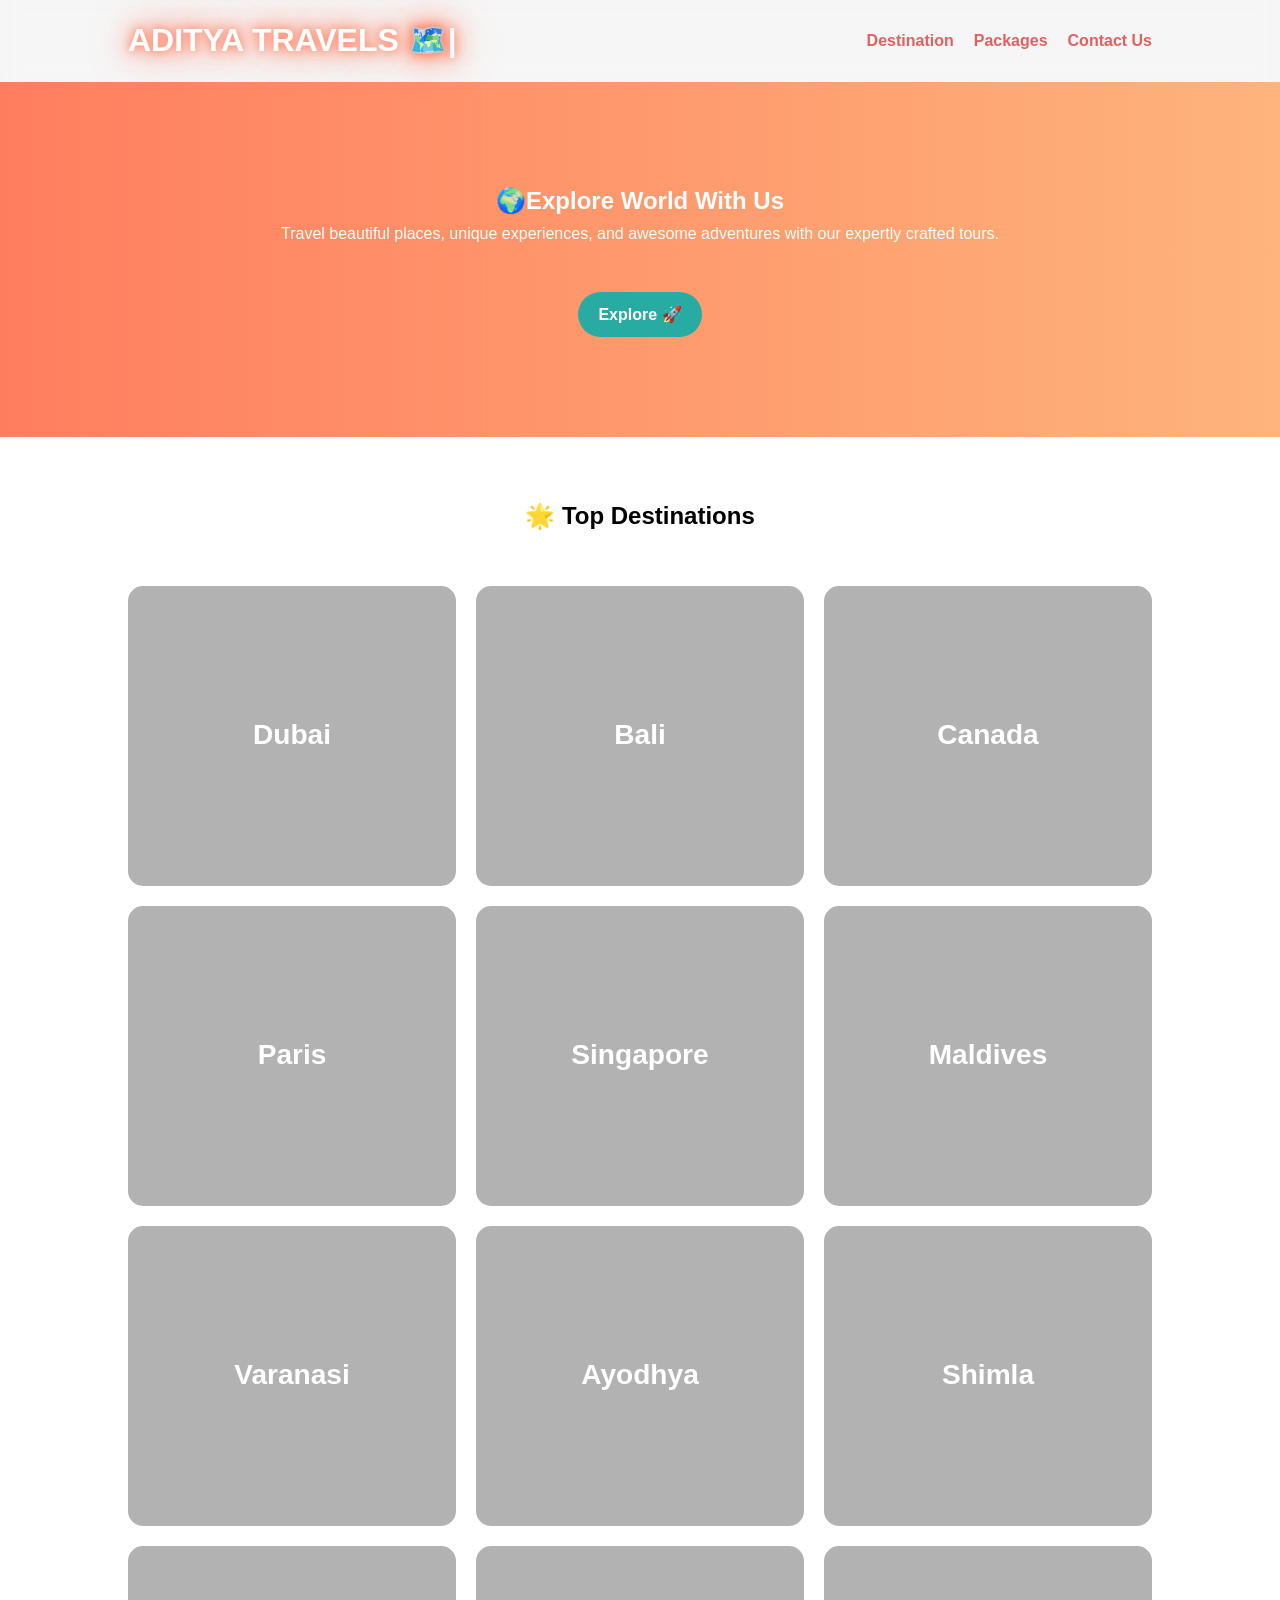
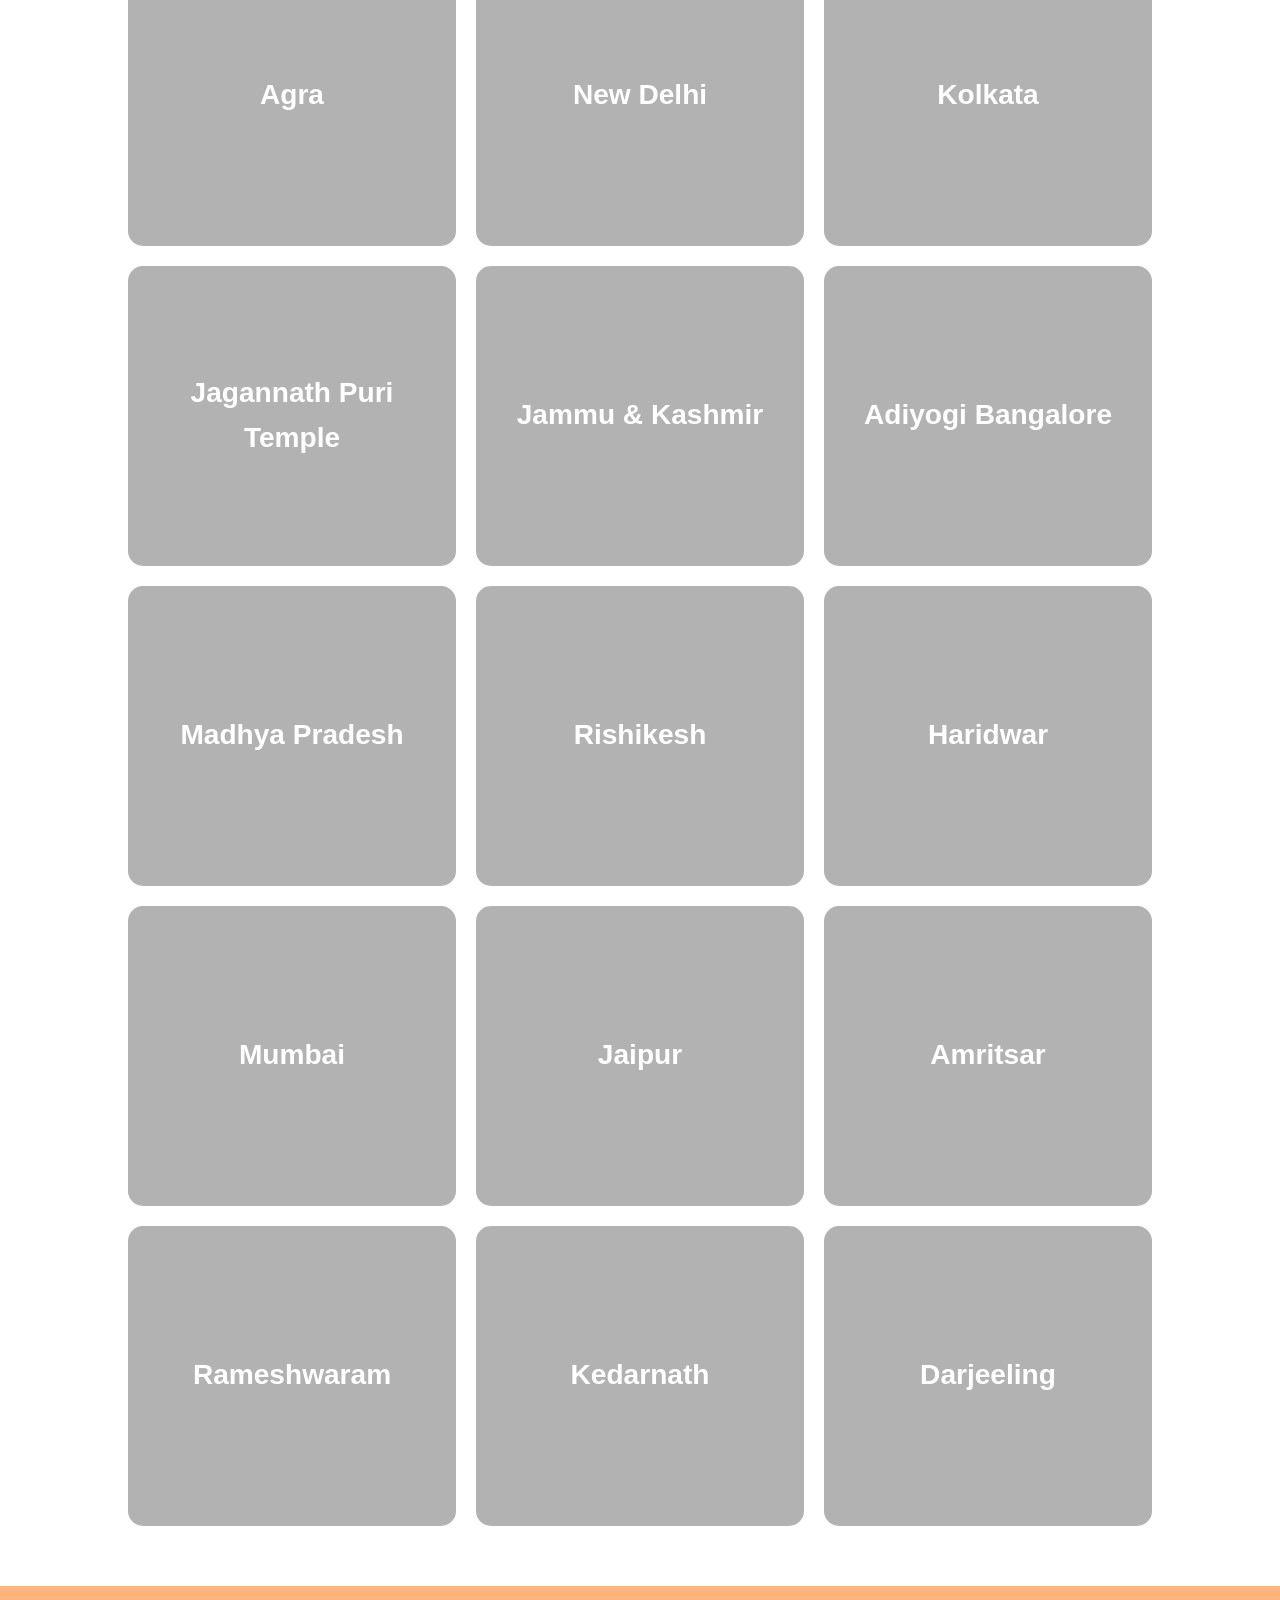
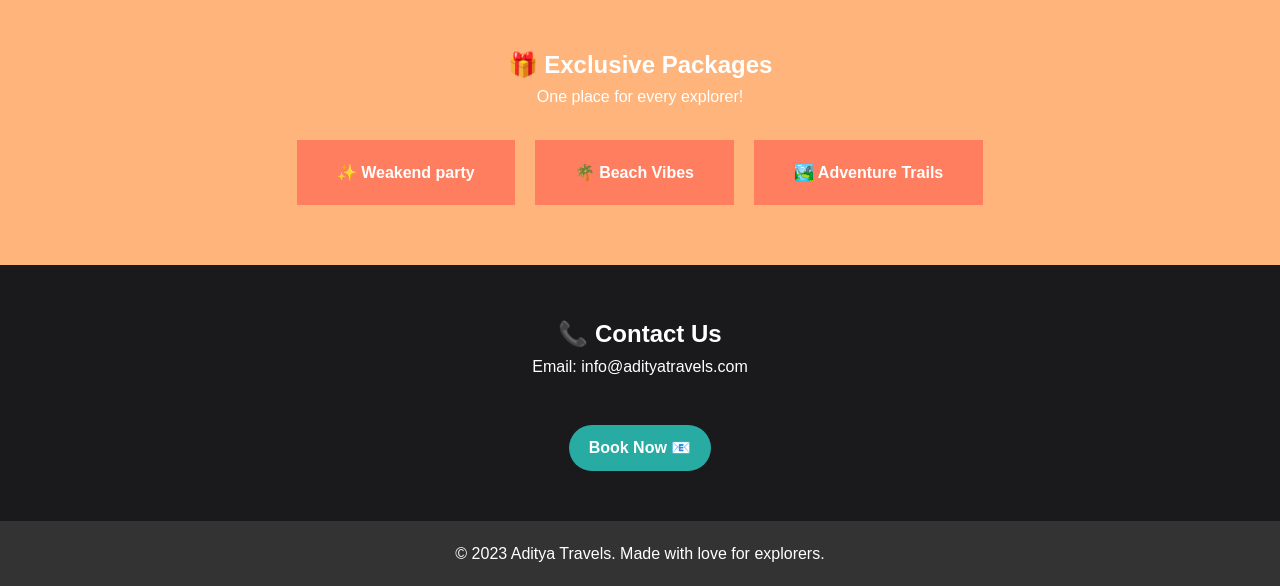
<file: index.html>
<!DOCTYPE html>
<html lang="en">
<head>
    <meta charset="UTF-8">
    <meta name="viewport" content="width=device-width, initial-scale=1.0">
    <title>Aditya-Travel-Agency</title>
    <link rel="stylesheet" href="style.css">
</head>
<body>
    <header class="header">
        <h1><span id="typing-text">ADITYA TRAVELS 🗺️</span></h1>
        <nav>
            <ul class="nav-links">
                <li><a href="#Destinations">Destination</a></li>
                <li><a href="#packages">Packages</a></li>
                <li><a href="contactus.html">Contact Us</a></li>
            </ul>
        </nav>
    </header>

    <section class="hero">
        <h2>
            🌍Explore World With Us
        </h2>
        <p>Travel beautiful places, unique experiences, and awesome adventures with our expertly crafted tours.</p>
        <br>
        <a href="#packages" class="btn-primary">Explore 🚀</a>
    </section>

    <section id="destinations" class="destinations">
        <h2><strong>🌟 Top Destinations</strong></h2>
        <div class="destination-container">
            <div class="destination-card" style="background-image: url('https://www.meganstarr.com/wp-content/uploads/2023/04/Best-things-to-do-in-Dubai_2185205475.jpg');">
                <h3>Dubai</h3>

            </div>
            <div class="destination-card" style="background-image: url('https://wallpaperaccess.com/full/373636.jpg');">
                <h3>Bali</h3>

            </div>
            <div class="destination-card" style="background-image: url('https://www.tripsavvy.com/thmb/_ivCbM7rj51Y8j1x2DrQN8PKzsU=/2121x1414/filters:fill(auto,1)/quebec-city-at-sunset-1168982879-467e27d2fad0420684693d0b03fc5b69.jpg');">
                <h3>Canada</h3>

            </div>
            <div class="destination-card" style="background-image: url('https://windows10spotlight.com/wp-content/uploads/2023/01/f1207e0a3c7d963e219c16c61dc9c25c.jpg');">
                <h3>Paris</h3>

            </div>
            <div class="destination-card" style="background-image: url('https://cdn.theculturetrip.com/wp-content/uploads/2016/05/singapore_skyline_at_sunset_viewed_from_gardens_by_the_bay_east_-_20120426.jpg');">
                <h3>Singapore</h3>

            </div>
            <div class="destination-card" style="background-image: url('https://cdn.pixabay.com/photo/2015/11/15/14/30/veligandu-island-1044366_1280.jpg');">
                <h3>Maldives</h3>

            </div>
            <div class="destination-card" style="background-image: url('https://www.tusktravel.com/blog/wp-content/uploads/2022/08/A-Detailed-Travel-Guide-Kashi-Vishwanath-Temple-In-Varanasi.jpg');">
                <h3>Varanasi</h3>

            </div>
            <div class="destination-card" style="background-image: url('https://cdn1.prayagsamagam.com/media/2023/12/29182654/Ram-Janmabhoomi-Temple-A-Pilgrims-Guide-for-2024-2.webp');">
                <h3>Ayodhya</h3>
            </div>
            <div class="destination-card" style="background-image: url('https://www.sterlingholidays.com/activities/shimla/the%20ridge.jpg.imgw.1280.1280.jpeg');">
                <h3>Shimla</h3>
            </div>
            <div class="destination-card" style="background-image: url('https://images.ixigo.com/image/upload/t_thumb,f_auto/taj-mahal-images-photos-56f8c663bad3eb6e7214124a.jpg');">
                <h3>Agra</h3>
            </div>
            <div class="destination-card" style="background-image: url('https://wallpaperaccess.com/full/1896171.jpg');">
                <h3>New Delhi</h3>
            </div>
            <div class="destination-card" style="background-image: url('https://www.tusktravel.com/blog/wp-content/uploads/2023/06/Your-Ultimate-Locals-Guide-to-Kolkata-From-Street-Food-to-Cultural-Riches.jpg');">
                <h3>Kolkata</h3>
            </div>
            <div class="destination-card" style="background-image: url('https://dharohar.hargharpuja.com/wp-content/uploads/2024/08/jagannath-temple-1.jpg');">
                <h3>Jagannath Puri Temple</h3>
            </div>
            <div class="destination-card" style="background-image: url('https://www.tourmyindia.com/socialimg/horse-riding-in-kashmir.jpg');">
                <h3>Jammu & Kashmir</h3>
            </div>
            <div class="destination-card" style="background-image: url('https://www.tripmantu.com/blog/wp-content/uploads/2023/04/IMG20221225130559.jpg');">
                <h3>Adiyogi Bangalore</h3>
            </div>
            <div class="destination-card" style="background-image: url('https://www.tusktravel.com/blog/wp-content/uploads/2020/08/Gwalior.jpg');">
                <h3>Madhya Pradesh</h3>
            </div>
            <div class="destination-card" style="background-image: url('https://media01.stockfood.com/largepreviews/MjE4MTcwNzE1MA==/70377650-Hindu-temple-at-Ganges-river-Rishikesh-Uttarakhand-India.jpg');">
                <h3>Rishikesh</h3>
            </div>
            <div class="destination-card" style="background-image: url('https://indiano.travel/wp-content/uploads/2022/06/During-the-Kumbh-Mela-people-bathing-in-the-Ganges-River.-And-the-Clock-Tower-on-the-Malviya-Dwipa-at-Har-ki-Pauri..jpg');">
                <h3>Haridwar</h3>
            </div>
            <div class="destination-card" style="background-image: url('https://holidaydestinationsguide.com/wp-content/uploads/mumbai-taj-hotel.jpg');">
                <h3>Mumbai</h3>
            </div>
            <div class="destination-card" style="background-image: url('https://www.simplestylishlife.com/wp-content/uploads/2023/01/Hawa-Mahal-.jpg');">
                <h3>Jaipur</h3>
            </div>
            <div class="destination-card" style="background-image: url('https://cdn.britannica.com/45/84845-050-96697731/Harmandir-Sahib-Amritsar-India-Punjab.jpg');">
                <h3>Amritsar</h3>
            </div>
            <div class="destination-card" style="background-image: url('https://www.tripadventurer.in/wp-content/uploads/2023/11/rameshwaram-cover-image-1024x1024.jpg');">
                <h3>Rameshwaram</h3>
            </div>
            <div class="destination-card" style="background-image: url('https://badrinath-kedarnath.gov.in/css_js_2024/img/kedarnath-4k.jpg');">
                <h3>Kedarnath</h3>
            </div>
            <div class="destination-card" style="background-image: url('https://www.indiatravel.app/wp-content/uploads/2024/02/places-to-visit-in-darjeeling.jpg');">
                <h3>Darjeeling</h3>
            </div>
        </div>

    </section>

    <section class="packages" id="packages">
        <h2>🎁 Exclusive Packages</h2>
        <p>One place for every explorer!</p>
        <div class="package-list">
            <div class="package-card">✨ Weakend party</div>
            <div class="package-card">🌴 Beach Vibes</div>
            <div class="package-card">🏞️ Adventure Trails</div>

        </div>

    </section>

    <section id="contactus" class="contactus">
        <h2>📞 Contact Us</h2>
        <p>Email: info@adityatravels.com</p>
        <br>
        <a href="#packages" class="btn-secondary">Book Now 📧</a>

    </section>

    <footer>
        <p>&copy; 2023 Aditya Travels. Made with love for explorers.</p>
    </footer>
    <script>
        const text = "ADITYA TRAVELS 🗺️";
        let index = 0;
        let isDeleting = false;

        function typeEffect() {
            const element = document.getElementById("typing-text");

            if (!isDeleting) {
                element.innerHTML = text.substring(0, index++);
            }else {
                element.innerHTML = text.substring(0, index--);
            }
            if (index === text.length +1) {
                isDeleting = true;
                setTimeout(typeEffect, 1000);
                return;
            } 
            if (index === 0) {
                isDeleting = false;
            }
                setTimeout(typeEffect, isDeleting ? 50 : 100);
            } 
        typeEffect();
    </script>

    <script>
        window.addEventListener("scroll", function() {
            const header = document.querySelector(".header");
            header.classList.toggle("scrolled",window.scrollY > 50);
        });
    </script>
    
</body>
</html>
</file>
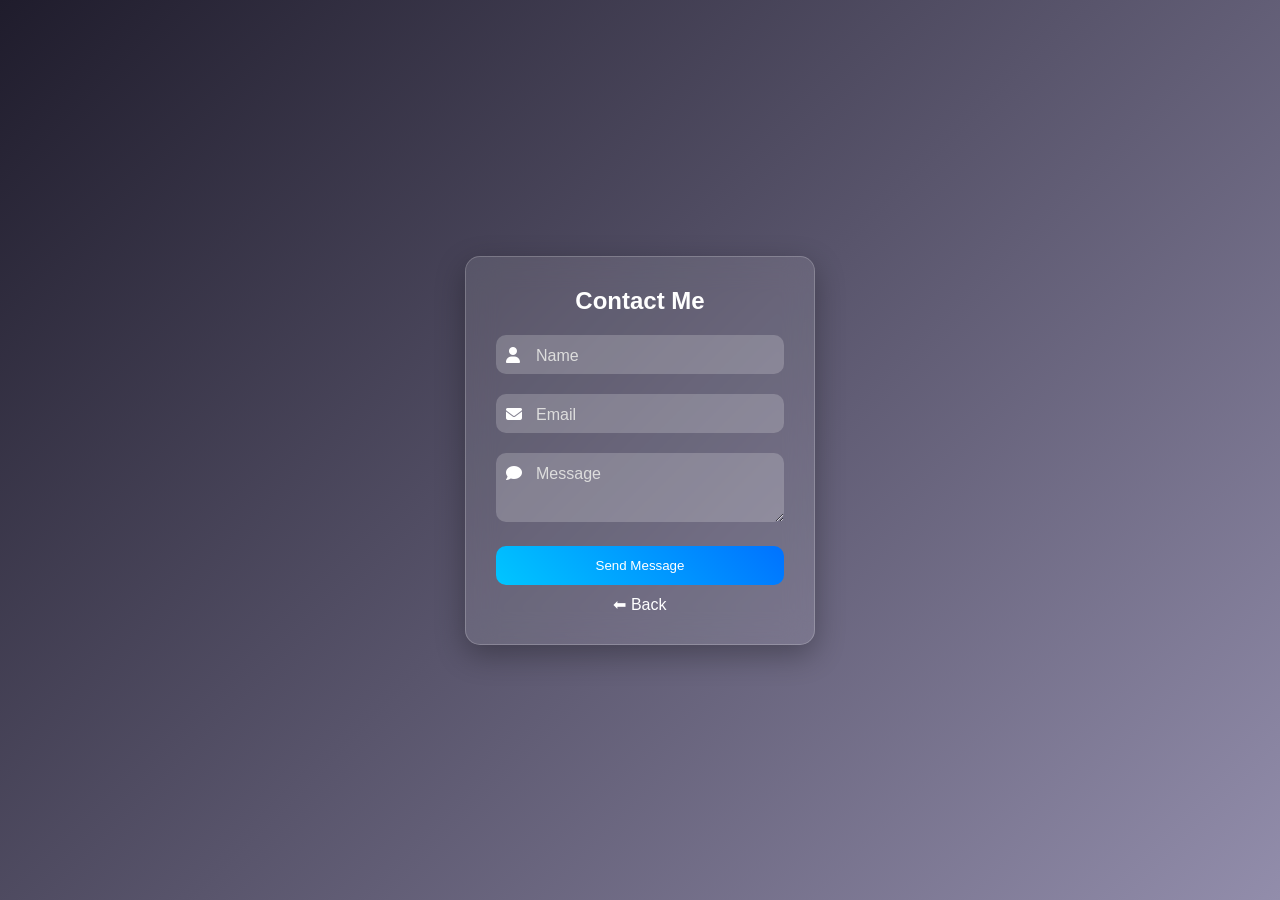
<file: contactus.html>
<!DOCTYPE html>
<html lang="en">
<head>
<meta charset="UTF-8">
<title>Pro Contact</title>

<link rel="stylesheet" href="https://cdnjs.cloudflare.com/ajax/libs/font-awesome/6.4.0/css/all.min.css">

<style>
*{
    margin:0;
    padding:0;
    box-sizing:border-box;
    font-family:'Segoe UI',sans-serif;
}

body{
    height:100vh;
    display:flex;
    justify-content:center;
    align-items:center;
    background:linear-gradient(135deg,#1f1c2c,#928dab);
}

/* Card */
.card{
    width:350px;
    padding:30px;
    border-radius:15px;
    background:rgba(255,255,255,0.1);
    backdrop-filter:blur(15px);
    border:1px solid rgba(255,255,255,0.2);
    box-shadow:0 10px 30px rgba(0,0,0,0.3);
    animation:fadeIn 1s ease;
}

@keyframes fadeIn{
    from{opacity:0; transform:translateY(30px);}
    to{opacity:1; transform:translateY(0);}
}

h2{
    text-align:center;
    color:#fff;
    margin-bottom:20px;
}

/* Inputs */
.input-box{
    position:relative;
    margin-bottom:20px;
}

.input-box input,
.input-box textarea{
    width:100%;
    padding:12px 40px;
    border-radius:10px;
    border:none;
    outline:none;
    background:rgba(255,255,255,0.2);
    color:#fff;
}

.input-box i{
    position:absolute;
    left:10px;
    top:12px;
    color:#fff;
}

.input-box label{
    position:absolute;
    left:40px;
    top:12px;
    color:#ddd;
    transition:0.3s;
}

.input-box input:focus ~ label,
.input-box input:valid ~ label,
.input-box textarea:focus ~ label,
.input-box textarea:valid ~ label{
    top:-8px;
    font-size:11px;
    color:#00c6ff;
}

/* Button */
button{
    width:100%;
    padding:12px;
    border:none;
    border-radius:10px;
    background:linear-gradient(45deg,#00c6ff,#0072ff);
    color:#fff;
    cursor:pointer;
    transition:0.3s;
}

button:hover{
    box-shadow:0 0 20px #00c6ff;
    transform:translateY(-2px);
}

/* Back */
a{
    display:block;
    text-align:center;
    margin-top:10px;
    color:#fff;
    text-decoration:none;
}

/* Popup */
.popup{
    position:fixed;
    top:0;
    left:0;
    width:100%;
    height:100%;
    background:rgba(0,0,0,0.6);
    display:flex;
    justify-content:center;
    align-items:center;
    opacity:0;
    visibility:hidden;
    transition:0.3s;
}

.popup.active{
    opacity:1;
    visibility:visible;
}

.popup-content{
    background:rgba(255,255,255,0.1);
    backdrop-filter:blur(15px);
    padding:30px;
    border-radius:15px;
    text-align:center;
    color:#fff;
    transform:scale(0.7);
    transition:0.3s;
}

.popup.active .popup-content{
    transform:scale(1);
}

.check{
    font-size:40px;
    color:#00ffae;
    margin-bottom:10px;
    animation:pop 0.5s ease;
}

@keyframes pop{
    0%{transform:scale(0);}
    100%{transform:scale(1);}
}

.popup button{
    margin-top:10px;
    padding:8px 20px;
    border:none;
    border-radius:8px;
    background:#00c6ff;
    color:#fff;
    cursor:pointer;
}
</style>

</head>

<body>

<div class="card">
    <h2>Contact Me</h2>

    <form onsubmit="sendMsg(event)">

        <div class="input-box">
            <i class="fa fa-user"></i>
            <input type="text" required>
            <label>Name</label>
        </div>

        <div class="input-box">
            <i class="fa fa-envelope"></i>
            <input type="email" required>
            <label>Email</label>
        </div>

        <div class="input-box">
            <i class="fa fa-comment"></i>
            <textarea rows="3" required></textarea>
            <label>Message</label>
        </div>

        <button type="submit">Send Message</button>
    </form>

    <a href="index.html">⬅ Back</a>
</div>

<!-- Popup -->
<div id="popup" class="popup">
    <div class="popup-content">
        <div class="check">✔</div>
        <h3>Message Sent!</h3>
        <p>Your message has been successfully sent 🚀</p>
        <button onclick="closePopup()">OK</button>
    </div>
</div>

<script>
function sendMsg(e){
    e.preventDefault();

    // Show popup
    document.getElementById("popup").classList.add("active");

    // Play sound
    document.getElementById("successSound").play();

    // Auto close after 3 seconds
    setTimeout(() => {
        closePopup();
    }, 3000);
}

function closePopup(){
    document.getElementById("popup").classList.remove("active");
}
</script>
<audio id="successSound" src="https://www.soundjay.com/buttons/sounds/button-3.mp3"></audio>

</body>
</html>
</file>
<file: style.css>
*{
    margin: 0;
    padding: 0;
    box-sizing: border-box;
}

body{
    font-family: Arial, sans-serif;
    background-color: whitesmoke;
    line-height: 1.6;
}

html {
    scroll-behavior: smooth;
}

:root{
    --pm : #ff7e5f;
    --sc : #feb47b;
    --normal : #27aba2;
    --tc : #fff;
    --bc : #1a1a1d;
}

.header{
    position: sticky;
    top: 0;
    z-index: 1000;
    display: flex;
    justify-content: space-between;
    align-items: center;
    padding: 15px 10%;
    background: rgba(255, 255, 255, 0.1);
    backdrop-filter: blur(10px);
    -webkit-backdrop-filter: blur(10px);
    border-bottom: 1px solid rgba(255, 255, 255, 0.2);
    color : var(--tc);
    border-radius: 0 0 15px 15px;
}

.header.scrolled{
    background: rgba(0,0,0,0.6);
}

.header h1 span{
    color: var(--tc);
}

.header h1{
    color: #fff;
}

.header h1 span{
    color: #fff;
    text-shadow: 0 0 10px #ff7e5f,
                 0 0 20px #ff7e5f,
                 0 0 40px #ff7e5f;
}

.nav-links{
    list-style: none;
    display: flex;
    gap: 20px;
}

.nav-links a{
    color: #e16161;
    position: relative;
    text-decoration: none;
   /* color: var(--tc);*/
    font-weight: bold;
    transition: color 0.3s ease;
}

.nav-links a:hover{
    color: var(--pm);
   /* color: var(--normal);*/
    text-shadow: 0 0 5px var(--normal),
                 0 0 10px var(--normal);
}

.nav-links a::after{
    content: "";
    position: absolute;
    width: 0;
    height: 2px;
    background-color: var(--pm);
    left: 0;
    bottom: -5px;
    transition: width 0.3s ease;
}

.hero{
    text-align: center;
    padding: 100px 20px;
    background: linear-gradient(to right, var(--pm), var(--sc));
    color: var(--tc);
}

.hero .btn-primary{
    display: inline-block;
    margin-top: 20px;
    padding: 10px 20px;
    background-color: var(--normal);
    color: var(--tc);
    text-decoration: none;
    font-weight: bold;
    border-radius: 30px;
    transition: transform 0.3s ease;
}

.hero .btn-primary:hover{
    transform: scale(1.1);
}

.destinations{
    display: flex;
    flex-direction: column;
    align-items: center;
    text-align: center;
    gap: 20px;
    padding: 60px 10%;
    background-color: var(--tc);
}

.destination-container{
    display: grid;
    grid-template-columns: repeat(auto-fit,minmax(250px,1fr));
    gap: 20px;
    margin-top: 30px;
    width: 100%;
}

.destination-card{
    position: relative;
    height: 300px;
    background-size: cover;
    background-position: center;
    border-radius: 15px;
    overflow: hidden;
    color: var(--tc);
    display: flex;
    justify-content: center;
    align-items: center;
    padding: 20px;
    font-size: 1.5rem;
    background-color: rgba(0,0,0,0.3);
    background-blend-mode: overlay;
    transition: transform 0.4s ease, box-shadow 0.4s ease;

}

.destination-card:hover{
    transform: scale(1.05) translateY(-10px);
    box-shadow: 0 15px 30px rgba(0,0,0,0.3);
}

.packages{
    text-align: center;
    padding: 60px 10%;
    background-color: var(--sc);
    color: #fff;
}

.package-list{
    display: flex;
    flex-wrap: wrap;
    justify-content: center;
    gap: 20px;
    margin-top: 30px;
}

.package-card{
    background-color: var(--pm);
    border-bottom: 10px;
    padding: 20px 40px;
    font-weight: bold;
    transition: transform 0.3s ease;
}

.package-card:hover{
    transform: translateY(-10px);
}

.contactus{
    text-align: center;
    padding: 50px 20%;
    background-color: var(--bc);
    color: #fff;
}

.contactus .btn-secondary{
    display: inline-block;
    margin-top: 20px;
    padding: 10px 20px;
    background-color: var(--normal);
    color: var(--tc);
    text-decoration: none;
    font-weight: bold;
    border-radius: 30px;
    transition: transform 0.3s ease;
}

.contactus .btn-secondary:hover{
    transform: scale(1.1);
}

footer{
    text-align: center;
    padding: 20px;
    background-color: #333;
    color: #fff;
}

/* Responsive Design */
@media (max-width: 768px){
    .header{
        flex-direction: column;
        text-align: center;
    }

    .nav-links{
        flex-direction: column;
        gap: 10px;
    }

    .hero{
        padding: 50px 20px;
    }

    .destination-card{
        height: 200px;
        font-size: 1.2rem;
    }

    .packages{
        padding: 40px 20px;
    }

    .package-card{
        padding: 15px 30px;
    }
}

@media (max-width: 480px){
    .header h1{
        font-size: 1.5rem;
    }

    .nav-links a{
        font-size: 0.9rem;
    }

    .hero h2{
        font-size: 1.5rem;
    }

    .destination-card{
        height: 150px;
        font-size: 1rem;
    }

    .packages h2{
        font-size: 1.5rem;
    }

    .package-card{
        padding: 10px 20px;
        font-size: 0.9rem;
    }
}

#typing-text::after{
    content: "|";
    animation: blink is infinite;
}
@keyframes blink{
    0%, 100%{
        opacity: 1;
    }
    50%{
        opacity: 0;
    }
}
</file>
